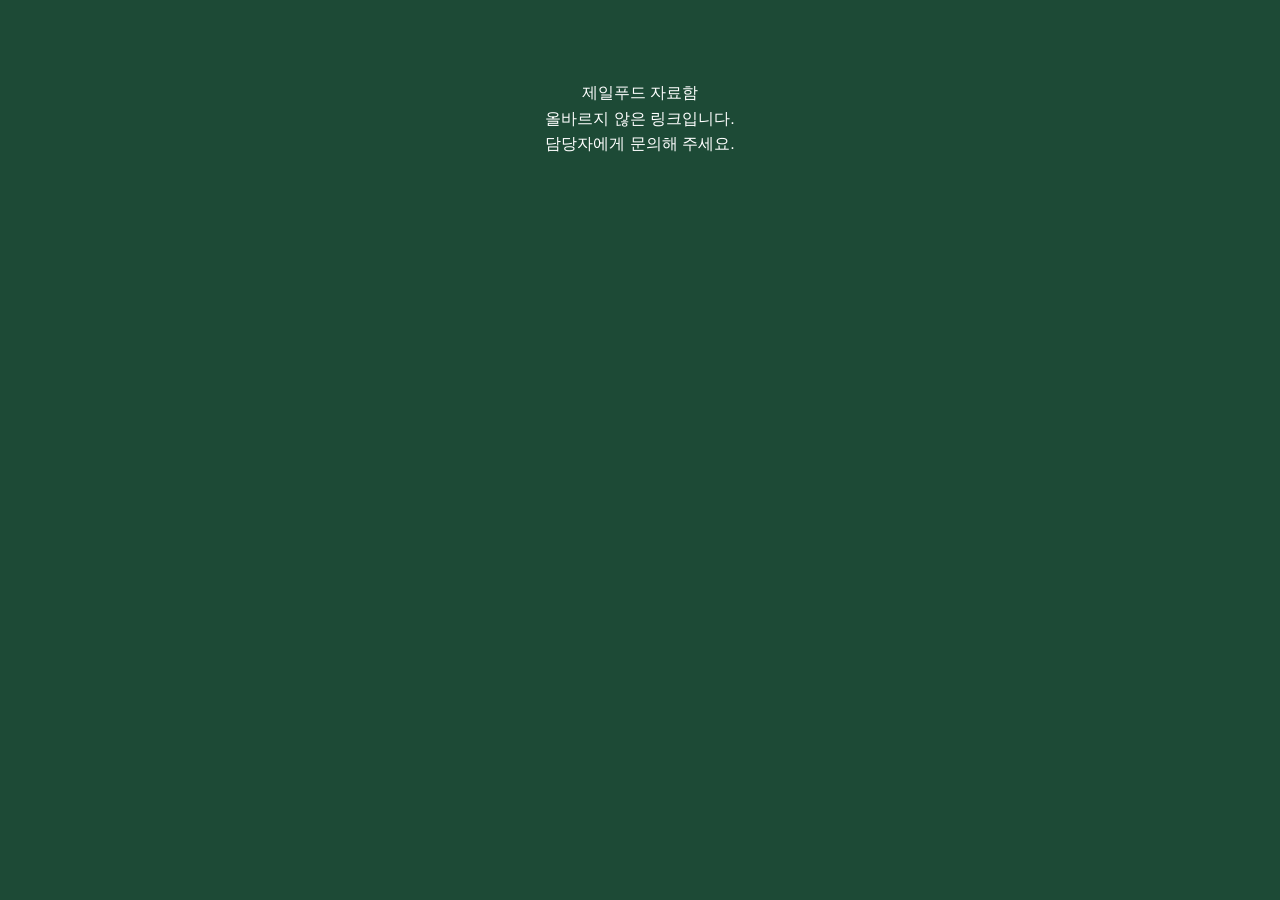
<file: data/index.html>
<!DOCTYPE html>
<html lang="ko">
<head>
<meta charset="utf-8">
<meta name="viewport" content="width=device-width, initial-scale=1, viewport-fit=cover">
<meta name="robots" content="noindex, nofollow, noarchive">
<title>제일푸드 자료함</title>
<meta name="theme-color" content="#1D4A36">
<meta name="apple-mobile-web-app-capable" content="yes">
<meta name="mobile-web-app-capable" content="yes">
<meta name="apple-mobile-web-app-title" content="제일푸드 자료함">
<meta name="apple-mobile-web-app-status-bar-style" content="black-translucent">
<link rel="manifest" href="manifest.webmanifest">
<link rel="icon" type="image/png" href="favicon.png">
<link rel="apple-touch-icon" href="apple-touch-icon.png">
<style>
html,body{margin:0;height:100%;background:#1D4A36}
iframe{position:fixed;inset:0;width:100%;height:100%;border:0;background:#F6F1E7}
.msg{font-family:-apple-system,"Apple SD Gothic Neo","Malgun Gothic",sans-serif;color:#fff;text-align:center;padding:80px 24px;line-height:1.6}
</style>
</head>
<body>
<div class="msg" id="msg" hidden>제일푸드 자료함<br>올바르지 않은 링크입니다.<br>담당자에게 문의해 주세요.</div>
<script>
(function(){
  var APP='https://script.google.com/macros/s/AKfycbyZCHPVtv0FjDE1srBPtTe2R7BaDIJO38TRBe5qyhP1xFVtPfYdUWf4_BSwjDIPhoLLmw/exec';
  var k=new URLSearchParams(location.search).get('k')||'';
  try{ if(k) localStorage.setItem('jeil_data_k',k); else k=localStorage.getItem('jeil_data_k')||''; }catch(e){}
  if(!/^[0-9a-f]{16}$/.test(k)){ document.getElementById('msg').hidden=false; return; }
  var f=document.createElement('iframe');
  f.src=APP+'?data='+encodeURIComponent(k);
  f.allow='clipboard-write';
  f.title='제일푸드 자료함';
  document.body.appendChild(f);
})();
</script>
</body>
</html>
</file>
